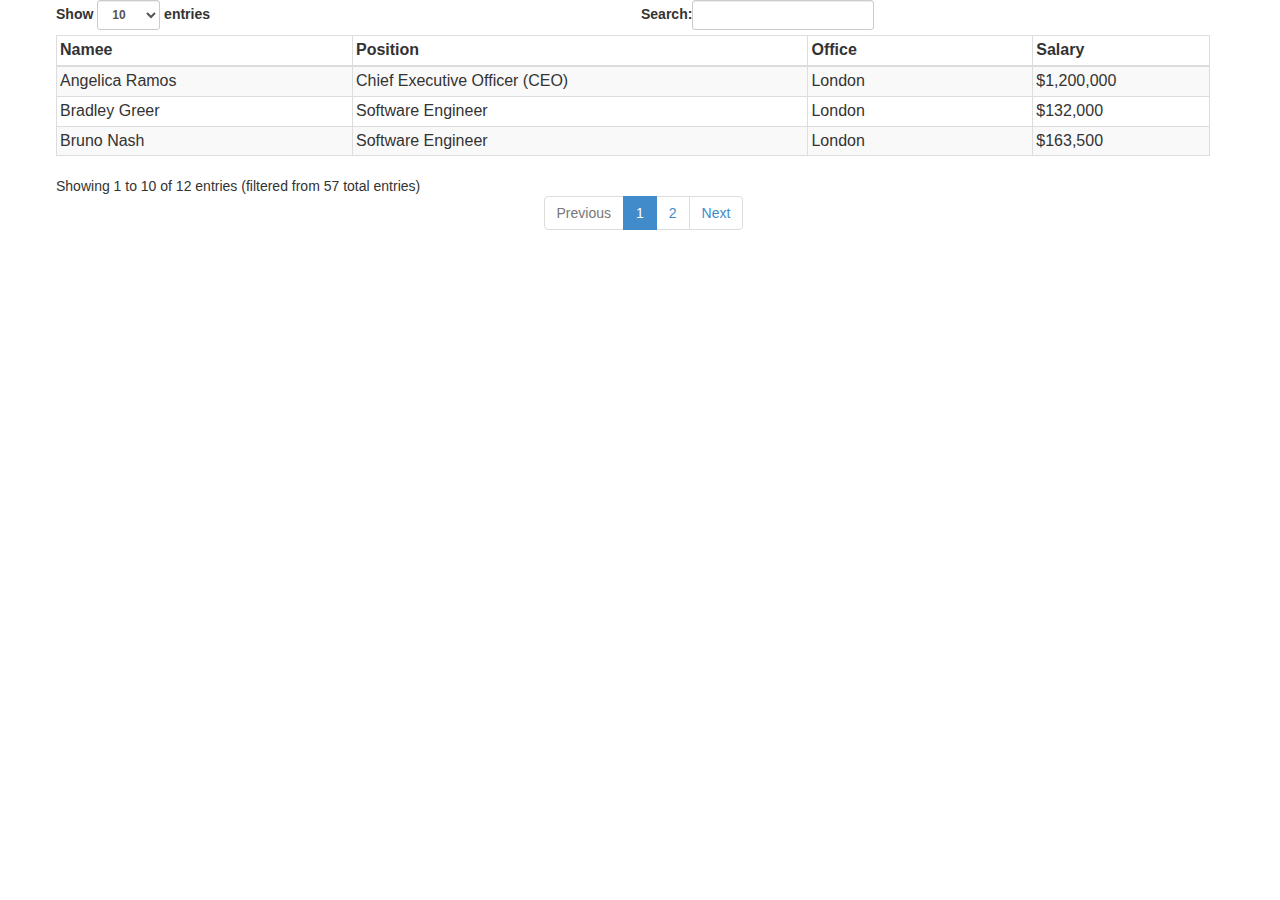
<file: DataTables.html>
<html><head><meta http-equiv="Content-Type" content="text/html; charset=UTF-8">
		
		
		<title>DataTables Bootstrap 3 example</title>

		
 
		<script type="text/javascript" src="https://code.jquery.com/jquery-1.12.3.js"></script>
		<script type="text/javascript" src="https://cdn.datatables.net/1.10.12/js/jquery.dataTables.min.js"></script>
		<script type="text/javascript" src="https://cdn.datatables.net/1.10.12/js/dataTables.bootstrap.min.js"></script>

		<link href="css/bootstrap.css" rel="stylesheet">

		<script type="text/javascript" charset="utf-8">
			$(document).ready(function() {
				$('#nuevo').DataTable();
			} );
		</script>
	</head>
	<body cz-shortcut-listen="true">

<div class="container">

<div id="example_wrapper" class="dataTables_wrapper form-inline dt-bootstrap no-footer">
	<div class="row">
		<div class="col-sm-6">
			<div class="dataTables_length" id="example_length">
				<label>Show 
					<select name="example_length" aria-controls="example" class="form-control input-sm">
						<option value="10">10</option><option value="25">25</option><option value="50">50</option><option value="100">100</option>
					</select> entries
				</label>
			</div>
		</div>
		<div class="col-sm-6">
			<div id="example_filter" class="dataTables_filter">
				<label>Search:<input type="search" class="form-control input-sm" placeholder="" aria-controls="example"></label>
			</div>
		</div>
	</div>
	<div class="row">
		<div class="col-sm-12">
			<table id="nuevo" class="table table-striped table-bordered dataTable no-footer" cellspacing="0" width="100%" role="grid" aria-describedby="example_info" style="width: 100%;">
				<thead>
					<tr role="row">
						<th class="sorting_asc" tabindex="0" aria-controls="example" rowspan="1" colspan="1" aria-sort="ascending" aria-label="Name: activate to sort column descending" style="width: 258px;">Namee</th>
						<th class="sorting" tabindex="0" aria-controls="example" rowspan="1" colspan="1" aria-label="Position: activate to sort column ascending" style="width: 397px;">Position</th>
						<th class="sorting" tabindex="0" aria-controls="example" rowspan="1" colspan="1" aria-label="Office: activate to sort column ascending" style="width: 196px;">Office</th>
						<th class="sorting" tabindex="0" aria-controls="example" rowspan="1" colspan="1" aria-label="Salary: activate to sort column ascending" style="width: 154px;">Salary</th>
					</tr>
				</thead>
				<tbody>
					<tr role="row" class="odd">
						<td class="sorting_1">Angelica Ramos</td>
						<td>Chief Executive Officer (CEO)</td>
						<td>London</td>
						<td>$1,200,000</td>
					</tr>
					<tr role="row" class="even">
						<td class="sorting_1">Bradley Greer</td>
						<td>Software Engineer</td>
						<td>London</td>
						<td>$132,000</td>
					</tr>
					<tr role="row" class="odd">
						<td class="sorting_1">Bruno Nash</td>
						<td>Software Engineer</td>
						<td>London</td>
						<td>$163,500</td>
					</tr>
				</tbody>
			</table>
		</div>
	</div>

	<div class="row">
		<div class="col-sm-5">
			<div class="dataTables_info" id="example_info" role="status" aria-live="polite">
				Showing 1 to 10 of 12 entries (filtered from 57 total entries)
			</div>
		</div>

		<div class="col-sm-7">
			<div class="dataTables_paginate paging_simple_numbers" id="example_paginate">
				<ul class="pagination">
					<li class="paginate_button previous disabled" id="example_previous">
						<a href="https://datatables.net/manual/styling/bootstrap-simple.html#" aria-controls="example" data-dt-idx="0" tabindex="0">Previous</a>
					</li>
					<li class="paginate_button active">
						<a href="https://datatables.net/manual/styling/bootstrap-simple.html#" aria-controls="example" data-dt-idx="1" tabindex="0">1</a>
					</li>
					<li class="paginate_button ">
						<a href="https://datatables.net/manual/styling/bootstrap-simple.html#" aria-controls="example" data-dt-idx="2" tabindex="0">2</a>
					</li>
					<li class="paginate_button next" id="example_next">
						<a href="https://datatables.net/manual/styling/bootstrap-simple.html#" aria-controls="example" data-dt-idx="3" tabindex="0">Next</a>
					</li>
				</ul>
			</div>
		</div>
	</div>

</div>
				
</div>

<script type="text/javascript">
	// For demo to fit into DataTables site builder...
	$('#nuevo')
		.removeClass( 'display' )
		.addClass('table table-striped table-bordered');
</script>
	
</body></html>
</file>
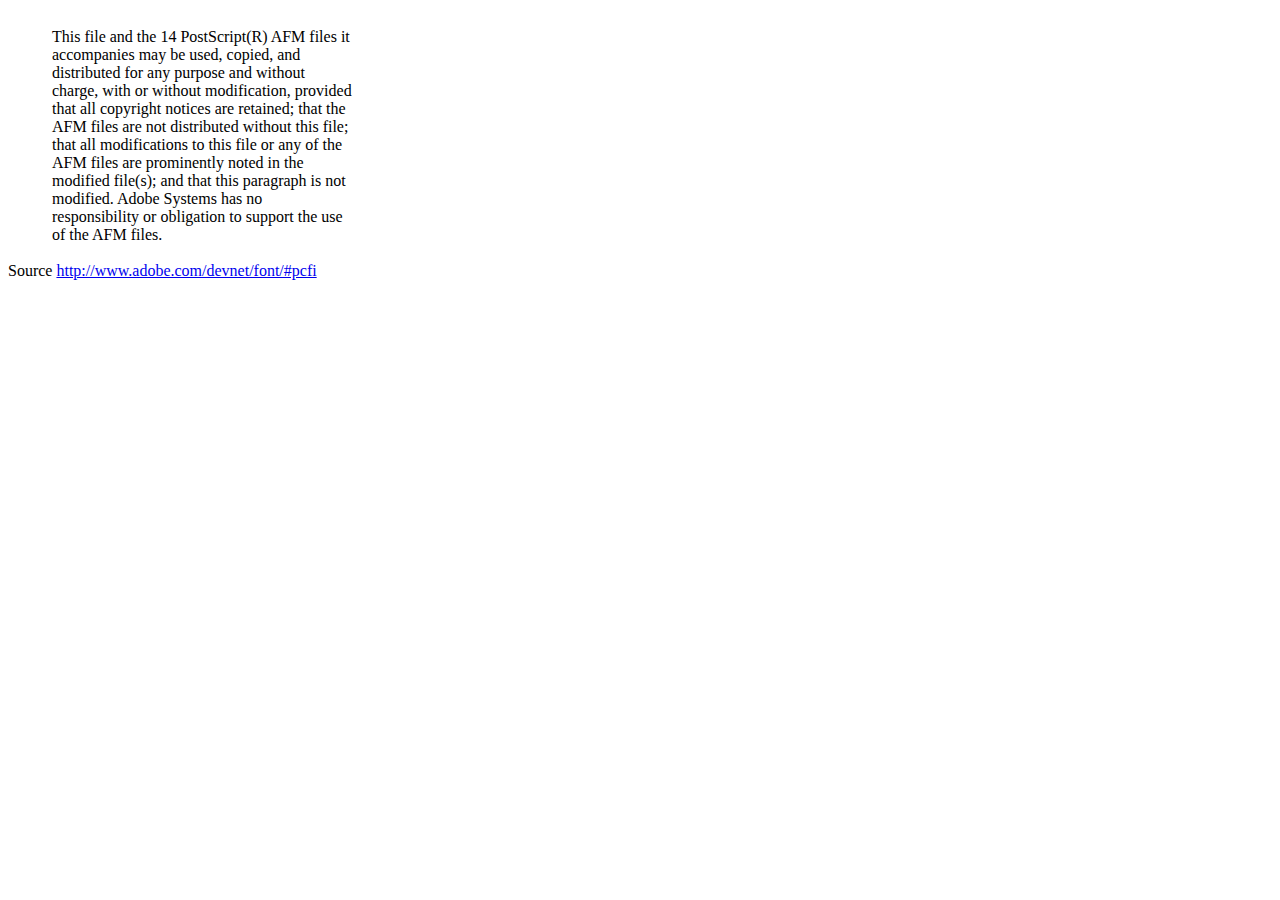
<file: dompdf/lib/fonts/mustRead.html>
<html>
	<head>
		<meta http-equiv="content-type" content="text/html;charset=iso-8859-1">
		<meta name="generator" content="Adobe GoLive 4">
		<title>Core 14 AFM Files - ReadMe</title>
	</head>
	<body bgcolor="white">
		<font color="white">or</font>
		<table border="0" cellpadding="0" cellspacing="2">
			<tr>
				<td width="40"></td>
				<td width="300">This file and the 14 PostScript(R) AFM files it accompanies may be used, copied, and distributed for any purpose and without charge, with or without modification, provided that all copyright notices are retained; that the AFM files are not distributed without this file; that all modifications to this file or any of the AFM files are prominently noted in the modified file(s); and that this paragraph is not modified. Adobe Systems has no responsibility or obligation to support the use of the AFM files. <font color="white">Col</font></td>
			</tr>
		</table>
		<p>Source <a href="http://www.adobe.com/devnet/font/#pcfi">http://www.adobe.com/devnet/font/#pcfi</a></p>
</body>
</html>
</file>
